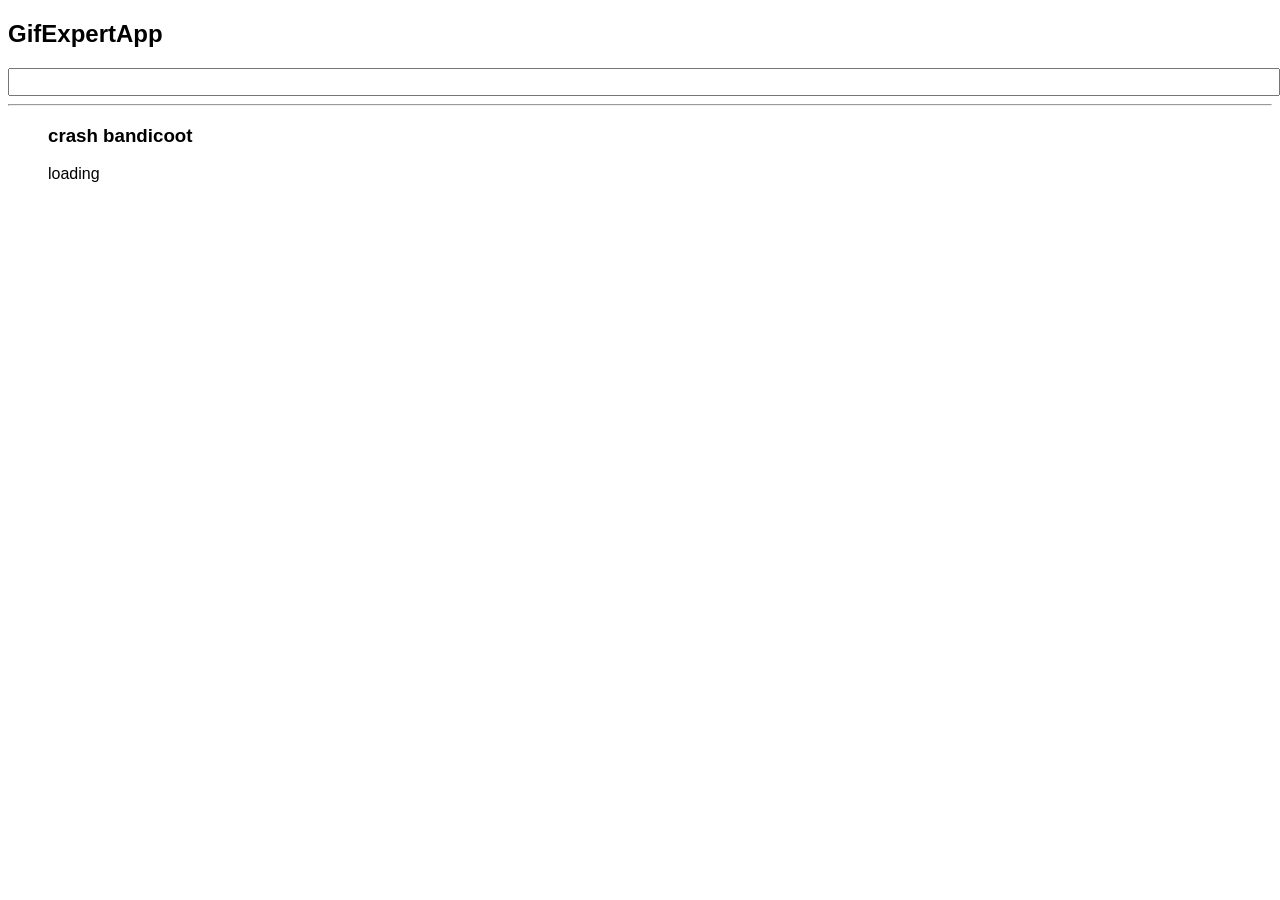
<file: docs/index.html>
<!doctype html>
<html lang="en">

<head>
    <meta charset="utf-8" />
    <link rel="icon" href="./favicon.ico" />
    <meta name="viewport" content="width=device-width,initial-scale=1" />
    <meta name="theme-color" content="#000000" />
    <meta name="description" content="Web site created using create-react-app" />
    <link rel="apple-touch-icon" href="./logo192.png" />
    <link rel="manifest" href="./manifest.json" />
    <link rel="stylesheet" href="https://cdnjs.cloudflare.com/ajax/libs/animate.css/4.1.1/animate.min.css" />
    <title>GiftExpert App</title>
    <link href="./static/css/main.f7d5adbb.chunk.css" rel="stylesheet">
</head>

<body><noscript>You need to enable JavaScript to run this app.</noscript>
    <div id="root"></div>
    <script>!function (e) { function r(r) { for (var n, f, i = r[0], l = r[1], p = r[2], c = 0, s = []; c < i.length; c++)f = i[c], Object.prototype.hasOwnProperty.call(o, f) && o[f] && s.push(o[f][0]), o[f] = 0; for (n in l) Object.prototype.hasOwnProperty.call(l, n) && (e[n] = l[n]); for (a && a(r); s.length;)s.shift()(); return u.push.apply(u, p || []), t() } function t() { for (var e, r = 0; r < u.length; r++) { for (var t = u[r], n = !0, i = 1; i < t.length; i++) { var l = t[i]; 0 !== o[l] && (n = !1) } n && (u.splice(r--, 1), e = f(f.s = t[0])) } return e } var n = {}, o = { 1: 0 }, u = []; function f(r) { if (n[r]) return n[r].exports; var t = n[r] = { i: r, l: !1, exports: {} }; return e[r].call(t.exports, t, t.exports, f), t.l = !0, t.exports } f.m = e, f.c = n, f.d = function (e, r, t) { f.o(e, r) || Object.defineProperty(e, r, { enumerable: !0, get: t }) }, f.r = function (e) { "undefined" != typeof Symbol && Symbol.toStringTag && Object.defineProperty(e, Symbol.toStringTag, { value: "Module" }), Object.defineProperty(e, "__esModule", { value: !0 }) }, f.t = function (e, r) { if (1 & r && (e = f(e)), 8 & r) return e; if (4 & r && "object" == typeof e && e && e.__esModule) return e; var t = Object.create(null); if (f.r(t), Object.defineProperty(t, "default", { enumerable: !0, value: e }), 2 & r && "string" != typeof e) for (var n in e) f.d(t, n, function (r) { return e[r] }.bind(null, n)); return t }, f.n = function (e) { var r = e && e.__esModule ? function () { return e.default } : function () { return e }; return f.d(r, "a", r), r }, f.o = function (e, r) { return Object.prototype.hasOwnProperty.call(e, r) }, f.p = "/"; var i = this["webpackJsonpgif-expert"] = this["webpackJsonpgif-expert"] || [], l = i.push.bind(i); i.push = r, i = i.slice(); for (var p = 0; p < i.length; p++)r(i[p]); var a = l; t() }([])</script>
    <script src="./static/js/2.fde80aa3.chunk.js"></script>
    <script src="./static/js/main.34294289.chunk.js"></script>
</body>

</html>
</file>
<file: docs/static/css/main.f7d5adbb.chunk.css>
*{font-family:Arial,Helvetica,sans-serif}input{font-size:1.2rem;width:100%;color:grey}.card{align-content:center;border:1px solid grey;border-radius:6px;margin-bottom:10px;margin-right:10px;overflow:hidden}.card p{padding:5px;text-align:center}.card-grid{display:flex;flex-direction:row;flex-wrap:wrap}
/*# sourceMappingURL=main.f7d5adbb.chunk.css.map */
</file>
